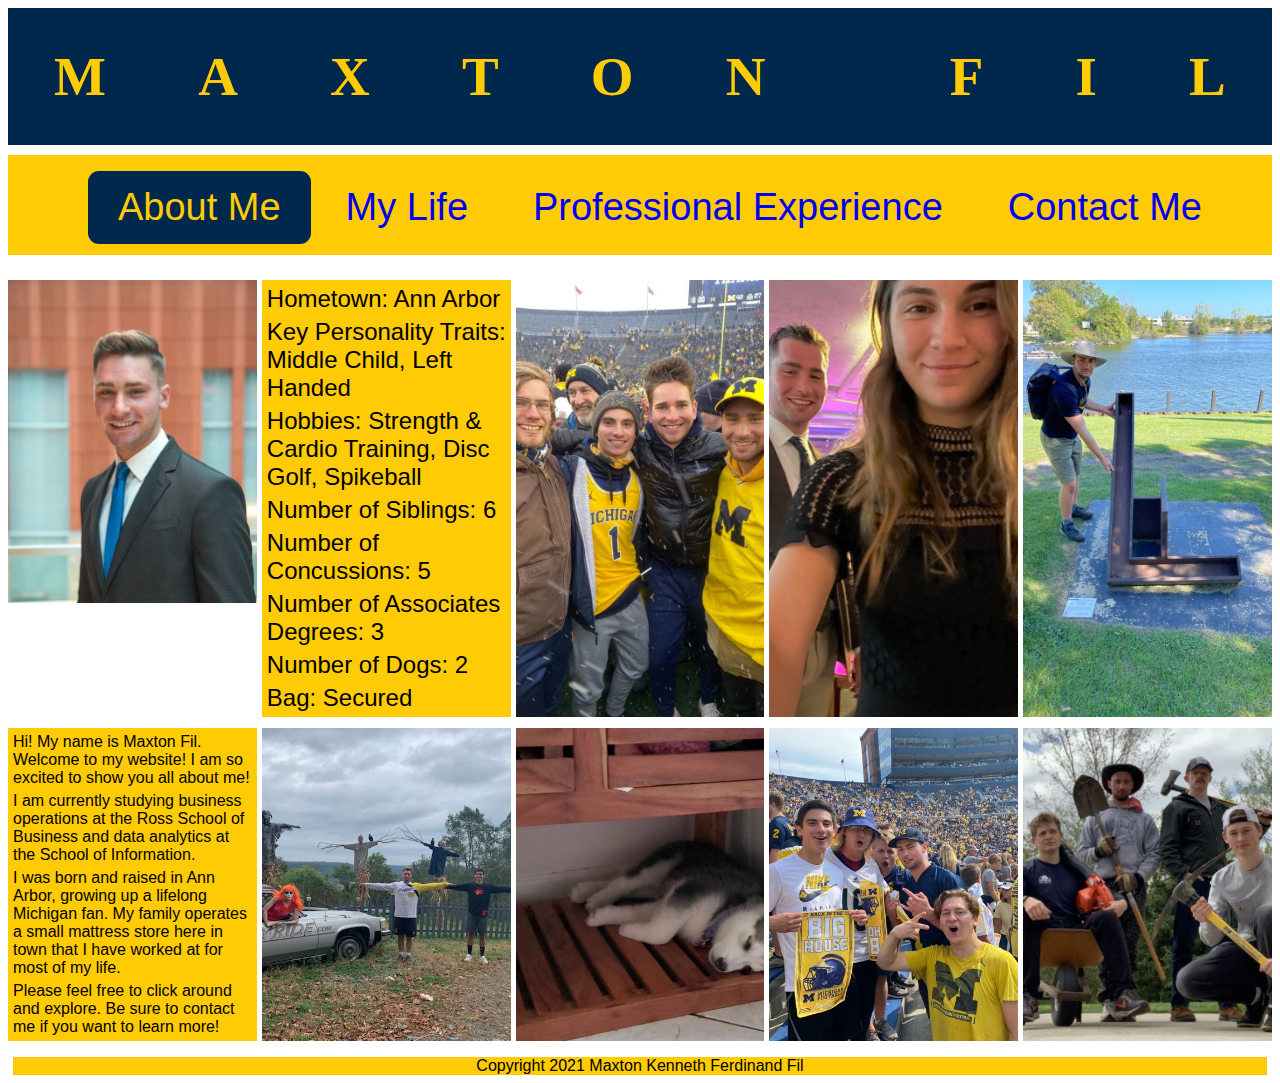
<file: index.html>
<!DOCTYPE html>
<html lang="en">
<head>
<meta charset="utf-8">
<meta name="viewport" content="width=device-width, initial-scale=1.0">
<link rel="icon" href="images/favicon.ico" type="image/x-icon">
<link rel="stylesheet" type="text/css" href="css/style.css">

<title>Maxton Fil</title>
</head>
<body>
    <a class = "skip" href="#skip">Skip to Main Content</a>

    <div class="logo-flex">
        <h1 class="logo-ltr" id="logo-m">M</h1>
        <h1 class="logo-ltr" id="logo-a">A</h1>
        <h1 class="logo-ltr" id="logo-x">X</h1>
        <h1 class="logo-ltr" id="logo-t">T</h1>
        <h1 class="logo-ltr" id="logo-o">O</h1>
        <h1 class="logo-ltr" id="logo-n">N</h1>
        <h1 class="logo-ltr" id="logo-spc"> </h1>
        <h1 class="logo-ltr" id="logo-f">F</h1>
        <h1 class="logo-ltr" id="logo-i">I</h1>
        <h1 class="logo-ltr" id="logo-l">L</h1>
      </div>

    <header>
        <div class="topnav">
            <a href="index.html" id="active">About Me</a>
            <div id="myLinks">
                <a href = "personal.html">My Life</a>
                <a href = "cool.html">Professional Experience</a>
                <a href = "dogs.html">Contact Me</a>
            </div>
            <a href="javascript:void(0);" class="icon" onclick="myFunction()">
                &#9776;
              </a>

              <script>
                function myFunction() {
                    var x = document.getElementById("myLinks");
                    if (x.style.display === "block") {
                        x.style.display = "none";
                    } else {
                        x.style.display = "block";
                    }
                    }
            </script>
        </div>

        <div class="navigation">
            <nav>
                <ul>
                    <div class="menu_items">
                  <li id="active-page"><a href = "index.html">About Me</a></li>
                  <li><a href = "personal.html">My Life</a></li>
                  <li><a href = "cool.html">Professional Experience</a></li>
                  <li><a href = "dogs.html">Contact Me</a></li>
                </div>
                </ul>
            </nav>
        </div>  
</header>
    <main id="skip" class="home-grid">

    <div class="tagline">
            <p>Hometown: Ann Arbor</p>
            <p>Key Personality Traits: Middle Child, Left Handed</p>
            <p>Hobbies: Strength & Cardio Training, Disc Golf, Spikeball</p>
            <p>Number of Siblings: 6</p>
            <p>Number of Concussions: 5</p>
            <p>Number of Associates Degrees: 3</p>
            <p>Number of Dogs: 2</p>
            <p>Bag: Secured</p>
            
            

            
    </div>
    <div class="bio-text">
        <p>
            Hi! My name is Maxton Fil. Welcome to my website! I am so excited to show you all about me!
        </p>
        <p>
            I am currently studying business operations at the Ross School of Business
            and data analytics at the School of Information.
        </p>
        <p>
            I was born and raised in Ann Arbor, growing up a lifelong Michigan fan.
            My family operates a small mattress store here in town that I have worked at for most of my life.

        </p>

        <p>
            Please feel free to click around and explore. Be sure to contact me if you want to learn more!
        </p>

    </div>

        <div class="pro-head">
            <img class="home-img" src="images/headshot-mobile.jpg" alt="handsome_guy"/>
        </div>

        <div class="pro-head2">
            <img class="home-img" src="images/tpose.jpg" alt="guys-tposing"/>
        </div>

        <div class="pro-head3">
            <img class="home-img" src="images/georgia.jpg" alt="sleepy-huskie"/>
        </div>

        <div class="pro-head4">
            <img class="home-img" src="images/katherine.jpg" alt="happy"/>
        </div>

        <div class="pro-head5">
            <img class="home-img" src="images/boys.jpg" alt="happyboys"/>
        </div>

        <div class="pro-head6">
            <img class="home-img" src="images/L.jpg" alt="sadboy"/>
        </div>

        <div class="pro-head7">
            <img class="home-img" src="images/gamegang.jpg" alt="gamegang"/>
        </div>

        <div class="pro-head8">
            <img class="home-img" src="images/bonsai.jpg" alt="gardeners"/>
        </div>

        <div class="maxton-bio">
            <p>Maxton Fil, University of Michigan Class of 2023</p>
        </div>  
    </main>
    <footer>
        <p>Copyright 2021 Maxton Kenneth Ferdinand Fil</p>
    </footer>
</body>
</html>
</file>
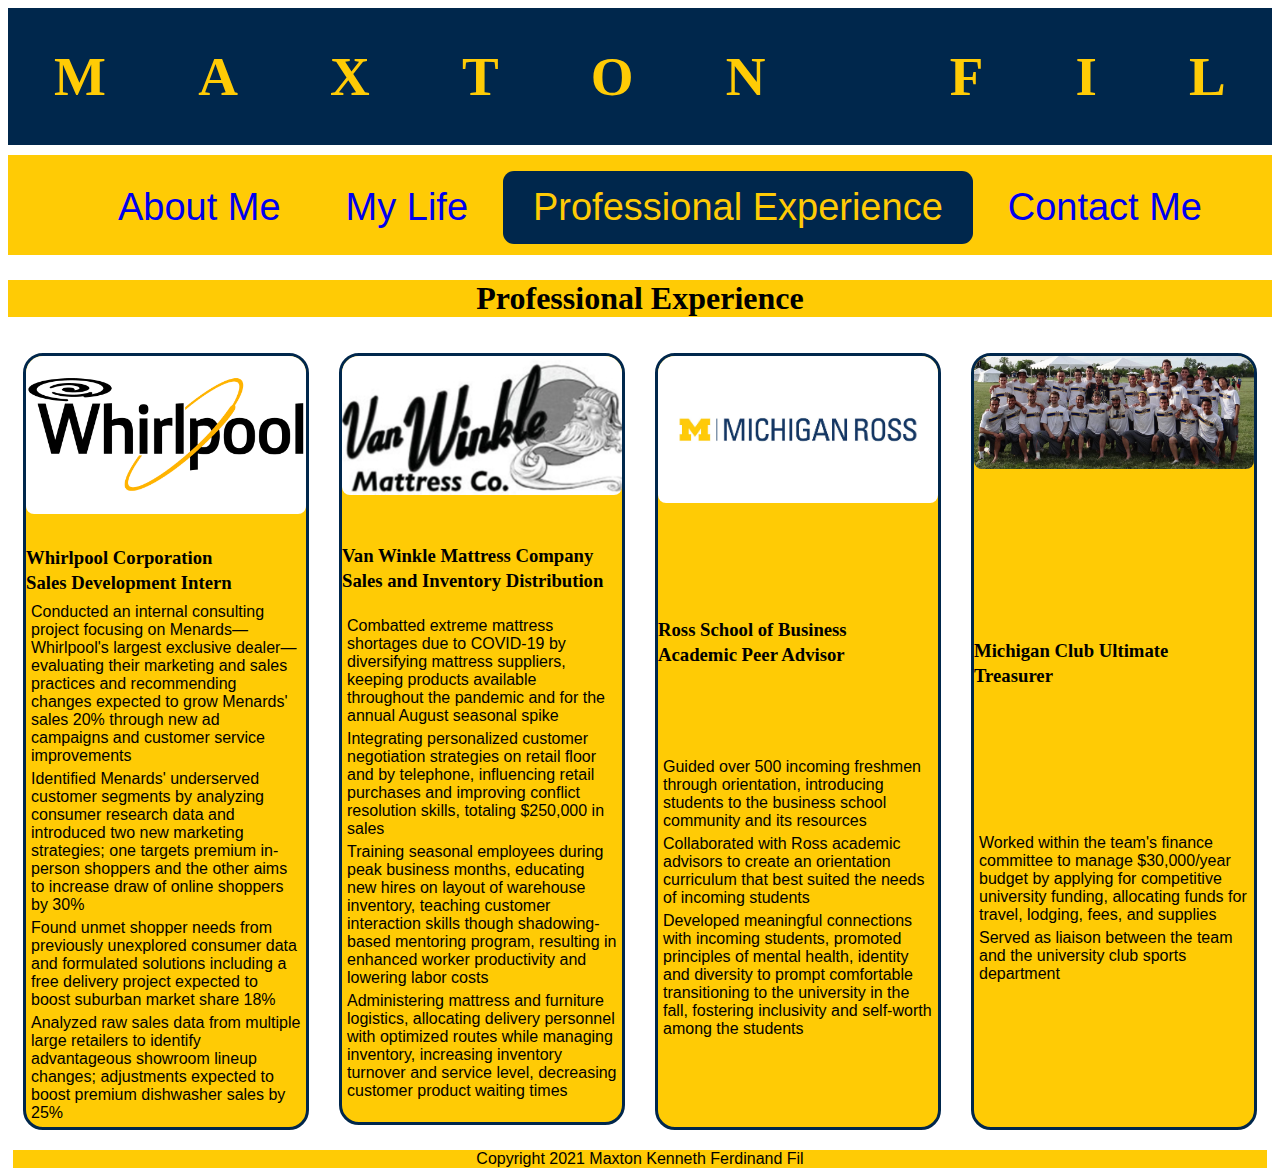
<file: cool.html>
<!DOCTYPE html>
<html lang="en">
<head>
  <meta charset="utf-8">
  <meta name="viewport" content="width=device-width, initial-scale=1.0">
  <link rel="icon" href="images/favicon.ico" type="image/x-icon">
  <link rel="stylesheet" type="text/css" href="css/style.css">
  
  <title>Professional Experience</title>
</head>
<body>
  <a class = "skip" href="#skip">Skip to Main Content</a>
  <div class="logo-flex">
    <h1 class="logo-ltr" id="logo-m">M</h1>
    <h1 class="logo-ltr" id="logo-a">A</h1>
    <h1 class="logo-ltr" id="logo-x">X</h1>
    <h1 class="logo-ltr" id="logo-t">T</h1>
    <h1 class="logo-ltr" id="logo-o">O</h1>
    <h1 class="logo-ltr" id="logo-n">N</h1>
    <h1 class="logo-ltr" id="logo-spc"> </h1>
    <h1 class="logo-ltr" id="logo-f">F</h1>
    <h1 class="logo-ltr" id="logo-i">I</h1>
    <h1 class="logo-ltr" id="logo-l">L</h1>
  </div>

  <header>
  <div class="topnav">
    <a href = "cool.html" id="active">Professional Experience</a>
    
    <div id="myLinks">
        <a href="index.html" >About Me</a>
        <a href = "personal.html">My Life</a>
        <a href = "dogs.html">Contact Me</a>
    </div>
    <a href="javascript:void(0);" class="icon" onclick="myFunction()">
        &#9776;
      </a>

      <script>
        function myFunction() {
            var x = document.getElementById("myLinks");
            if (x.style.display === "block") {
                x.style.display = "none";
            } else {
                x.style.display = "block";
            }
            }
    </script>
</div>

<div class="navigation">
    <nav>
      <ul>
        <div class="menu_items">
          <li><a href = "index.html">About Me</a></li>
          <li><a href = "personal.html">My Life</a></li>
          <li id="active-page"><a href = "cool.html">Professional Experience</a></li>
          <li><a href = "dogs.html">Contact Me</a></li>
        </div>
      </ul>
    </nav>
</div>  
  </header>    <main id="skip">
  <div class="professional-wrapper">
    <div class="professional-header">
      <h1>Professional Experience</h1>
  </div>
    <div class="professional-grid" id="skip">
    
  <div class="whirlpool-wrapper">
    <div class="whirlpool-img">
      <img class="pro-image" src="images/whr.jpeg" alt="">
    </div>
    
    <div class="whirlpool-header">
      <h3>Whirlpool Corporation</h3>
      <h3>Sales Development Intern</h3>
    </div>


    <div class="whirlpool-desc">
      <p>
        Conducted an internal consulting project focusing on Menards—Whirlpool's largest exclusive
        dealer—evaluating their marketing and sales practices and recommending changes expected
        to grow Menards' sales 20% through new ad campaigns and customer service improvements
      </p>

      <p>
        Identified Menards' underserved customer segments by analyzing consumer research data
        and introduced two new marketing strategies; one targets premium in-person shoppers and
        the other aims to increase draw of online shoppers by 30%
      </p>
      <p>
        Found unmet shopper needs from previously unexplored consumer data and formulated
        solutions including a free delivery project expected to boost suburban market share 18%
      </p>
      <p>
        Analyzed raw sales data from multiple large retailers to identify advantageous showroom
        lineup changes; adjustments expected to boost premium dishwasher sales by 25%
      </p>
    </div>
  </div>


  <div class="vw-wrapper">
    <div class="vw-img">
      <img class="pro-image" src="images/vw.png" alt="">
    </div>
    
    <div class="vw-header">
      <h3>Van Winkle Mattress Company</h3>
      <h3>Sales and Inventory Distribution</h3>
    </div>
  
  
    <div class="vw-desc">
      <p>
        Combatted extreme mattress shortages due to COVID-19 by diversifying mattress suppliers,
        keeping products available throughout the pandemic and for the annual August seasonal spike
      </p>
      <p>
        Integrating personalized customer negotiation strategies on retail floor and by telephone,
        influencing retail purchases and improving conflict resolution skills, totaling $250,000 in sales
      </p>
        
      <p>
        Training seasonal employees during peak business months, educating new hires on layout of
        warehouse inventory, teaching customer interaction skills though shadowing-based mentoring
        program, resulting in enhanced worker productivity and lowering labor costs
      </p>
      <p>
        Administering mattress and furniture logistics, allocating delivery personnel with optimized
        routes while managing inventory, increasing inventory turnover and service level, decreasing
        customer product waiting times
      </p>
    </div>
  </div>

  <div class="ross-wrapper">
    <div class="ross-img">
      <img class="pro-image" src="images/ross.jpg" alt="">
    </div>
    
    <div class="ross-header">
      <h3>Ross School of Business</h3>
      <h3>Academic Peer Advisor</h3>
    </div>
  
  
    <div class="ross-desc">
      <p>
        Guided over 500 incoming freshmen through orientation, introducing students to the business
        school community and its resources
      </p>
      <p>
        Collaborated with Ross academic advisors to create an orientation curriculum that best suited
        the needs of incoming students
      </p>
        
      <p>
        Developed meaningful connections with incoming students, promoted principles of mental
        health, identity and diversity to prompt comfortable transitioning to the university in the fall,
        fostering inclusivity and self-worth among the students
      </p>
    </div>
  </div>

  <div class="magnum-wrapper">
    <div class="magnum-img">
      <img class="pro-image" src="images/magnum.png" alt="">
    </div>
    
    <div class="magnum-header">
      <h3>Michigan Club Ultimate</h3>
      <h3>Treasurer</h3>
    </div>
  
  
    <div class="magnum-desc">
      <p>
        Worked within the team's finance committee to manage $30,000/year budget by applying for
        competitive university funding, allocating funds for travel, lodging, fees, and supplies
      </p>
        
      <p>
        Served as liaison between the team and the university club sports department
      </p>
    </div>
  </div>

  </div>
  </div>



  <footer>
     <p>Copyright 2021 Maxton Kenneth Ferdinand Fil</p>
  </footer>

  


  

</main>
</body>
</html>
</file>
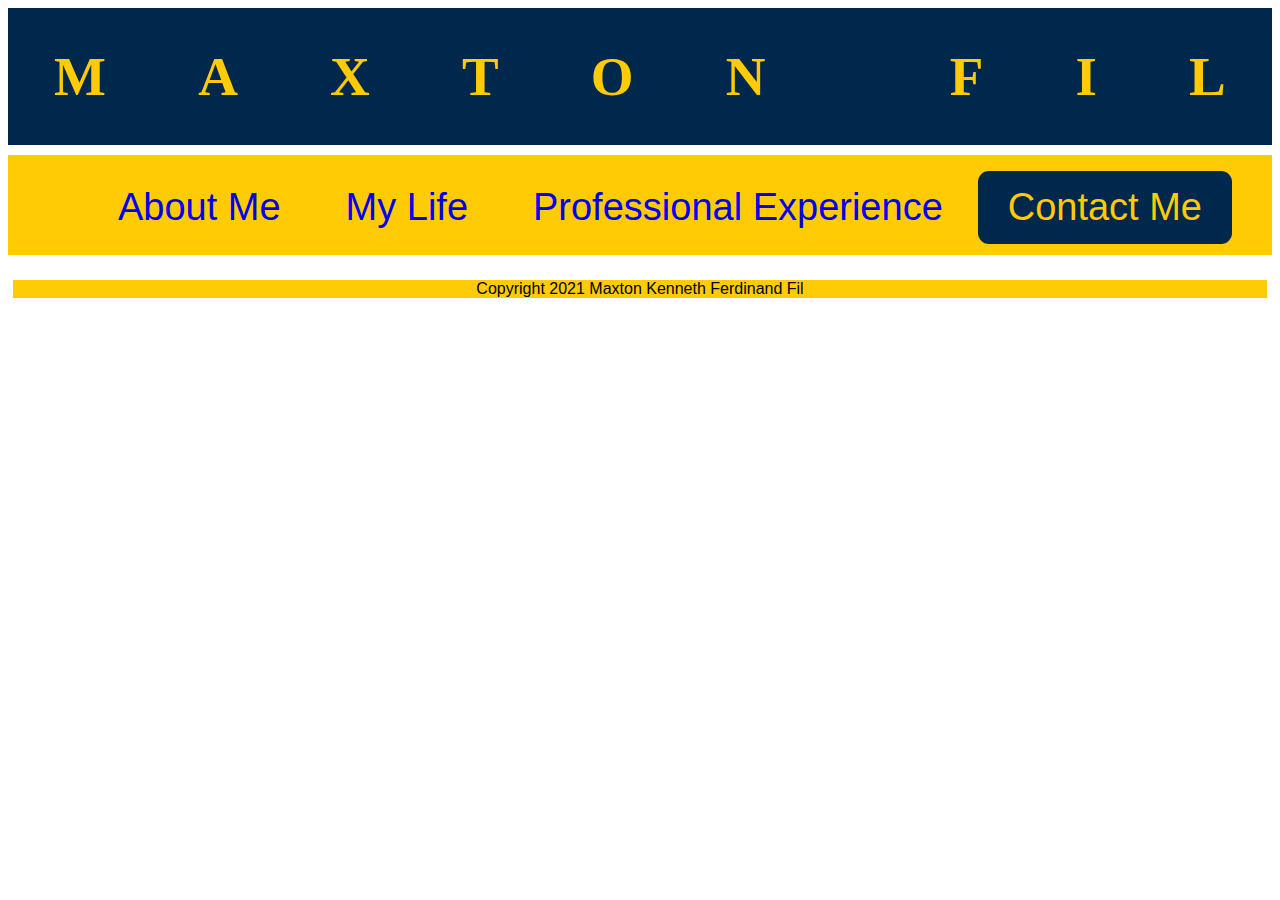
<file: dogs.html>
<!DOCTYPE html>
<html lang="en">
<head>
  <meta charset="utf-8">
  <meta name="viewport" content="width=device-width, initial-scale=1.0">
  <link rel="icon" href="images/favicon.ico" type="image/x-icon">
  <link rel="stylesheet" type="text/css" href="css/style.css">
  
  <title>Contact</title>
</head>
<body>
  <a class = "skip" href="#skip">Skip to Main Content</a>

  <div class="logo-flex">
    <h1 class="logo-ltr" id="logo-m">M</h1>
    <h1 class="logo-ltr" id="logo-a">A</h1>
    <h1 class="logo-ltr" id="logo-x">X</h1>
    <h1 class="logo-ltr" id="logo-t">T</h1>
    <h1 class="logo-ltr" id="logo-o">O</h1>
    <h1 class="logo-ltr" id="logo-n">N</h1>
    <h1 class="logo-ltr" id="logo-spc"> </h1>
    <h1 class="logo-ltr" id="logo-f">F</h1>
    <h1 class="logo-ltr" id="logo-i">I</h1>
    <h1 class="logo-ltr" id="logo-l">L</h1>
  </div>

  <header>
    <div class="topnav">
      <a id = "active" href = "dogs.html">Contact Me</a>
      
      <div id="myLinks">
          <a href="index.html">About Me</a>
          <a href = "personal.html">My Life</a>
          <a href = "cool.html">Professional Experience</a>
          
      </div>
      <a href="javascript:void(0);" class="icon" onclick="myFunction()">
          &#9776;
        </a>

        <script>
          function myFunction() {
              var x = document.getElementById("myLinks");
              if (x.style.display === "block") {
                  x.style.display = "none";
              } else {
                  x.style.display = "block";
              }
              }
      </script>
  </div>

  <div class="navigation">
      <nav>
          <ul>
            <div class="menu_items">
            <li><a href = "index.html">About Me</a></li>
            <li><a href = "personal.html">My Life</a></li>
            <li><a href = "cool.html">Professional Experience</a></li>
            <li id="active-page"><a href = "dogs.html">Contact Me</a></li>
          </div>
          </ul>
      </nav>
  </div>  
  </header>
    <main id="skip">
      <script type="text/javascript" src="https://form.jotform.com/jsform/213405046111136"></script>
    </main>
   <footer>
      <p>Copyright 2021 Maxton Kenneth Ferdinand Fil</p>
  </footer>
</body>
</html>
</file>
<file: css/style.css>
p{
    font-family: 'Gill Sans', 'Gill Sans MT', Calibri, 'Trebuchet MS', sans-serif, Haettenschweiler, 'Arial Narrow Bold', sans-serif;
    margin: 5px;
}

h2{
    font-family: sans-serif;
}

nav a,#active-page{
    text-decoration: none;
    padding: 15px;
    border-radius: 11px;
}

nav a:hover,#active-page{
    color: #FFCB05;
    background-color: #00274C;
}

#active-page>a{
    color:#FFCB05;
}

.logo-flex{
    display: flex;
    flex-direction: row;
    justify-content: space-around;
    background: #00274C;
    margin-bottom: 10px;
}

@keyframes logo-animation{
    from{
        opacity: 0;
    }

    to{
        opacity: 1;
    }
}

@keyframes logo-animation2{
    from{
        opacity: 0;
    }

    to{
        opacity: 1;
    }
}

.logo-ltr{
    font-size: 55px;
    font-family: impact;
    color: #FFCB05;
}

#logo-m{
    animation-name: logo-animation;
    animation-duration: .5s;
    animation-delay: 0s;
}

#logo-a{
    animation-name: logo-animation;
    animation-duration: .7s;
    animation-delay: .1s;
}

#logo-x{
    animation-name: logo-animation;
    animation-duration: .9s;
    animation-delay: .2s;
}

#logo-t{
    animation-name: logo-animation;
    animation-duration: 1.1s;
    animation-delay: .3s;
}

#logo-o{
    animation-name: logo-animation;
    animation-duration: 2s;
    animation-delay: .4s;
}

#logo-n{
    animation-name: logo-animation;
    animation-duration: 1.1s;
    animation-delay: .3s;
}

#logo-f{
    animation-name: logo-animation;
    animation-duration: .9s;
    animation-delay: .2s;
}

#logo-i{
    animation-name: logo-animation;
    animation-duration: .7s;
    animation-delay: .1s;
}

#logo-l{
    animation-name: logo-animation;
    animation-duration: .5s;
    animation-delay: 0s;
}

nav li{
    display: inline;
    padding-left: 10px;
    padding-right: 10px;
    padding-top: 7px;
    padding-bottom: 7px;
    font-family: Impact, Haettenschweiler, 'Arial Narrow Bold', sans-serif;
    color: #00274C;
    padding: 15px;
}


footer{
    text-align: center;
}

footer>p{
    font-family: 'Trebuchet MS', 'Lucida Sans Unicode', 'Lucida Grande', 'Lucida Sans', Arial, sans-serif;
    background: #FFCB05;
}

.personal-grid{
    display: grid;
    grid-template-columns: 1fr 1fr 1fr;
    grid-template-rows: repeat(auto auto 50px auto 50px auto 50px auto 50px auto 50px auto 50px auto 50px auto 50px);
    grid-row-gap: 15px;
    justify-content: center;
    /* width: 90%; */
    overflow: hidden;
    margin: 0 auto;
    /* object-fit: contain; */
}

.personal-wrapper{
    width: 100%;
    height: auto;
    margin: 0 auto;
}

.personal-header{
    grid-column: 1 / span 3;
    grid-row: 1;
    background: #FFCB05;
    margin: auto;
    text-align: center;
    width: 100%
}
.personal-header>h1{
    font-family: impact;
    
}


.headshot-image{
    grid-column: 1 / span 3;
    grid-row: 2/ span 2;
}

.headshot-image>img{
    
    width: 100%;
    height: auto;
}

.headshot-text-block{
    grid-column: 2 / span 2;
    grid-row: 3;
}


.personal-text{
    background: #FFCB05;
}

.wedding-image{
    grid-column: 1/ span 3;
    grid-row: 4 / span 2;
}

/* .wedding-image>img{
    width: 100%;
    height: auto;
} */

.wedding-text-block{
    grid-column: 2/span 2;
    grid-row: 5;
    
}

.frisbee-image{
    grid-column: 1/span 3;
    grid-row: 6 / span 2;
    display: block;
    width: 100%;
    height: auto;
    object-fit: scale-down;
}

/* .frisbee-image>img{
    
    width: 100%;
    height: auto;
} */

.frisbee-text-block{
    grid-column: 1/span 2;
    grid-row: 7
}

.crab-image{
    grid-column: 1/span 3;
    grid-row: 8 / span 2;
}

/* .crab-image>img{
    width: 100%;
    height: auto;
} */

.crab-text-block{
    grid-column: 3/span 1;
    grid-row: 8;
}



.freshman-image{
    grid-column: 1/ span 3;
    grid-row: 10 / span 2;
}

/* .freshman-image>img{
    width: 100%;
    height: auto;
} */

.freshman-text-block{
    grid-column: 2 / span 2;
    grid-row: 11;
}

.jeep2-image{
    grid-column: 1/span 3;
    grid-row: 12/span 2;
}

/* .jeep2-image>img{
    width: 100%;
    height: auto;
} */

.jeep2-text-block{
    grid-column: 2 / span 2;
    grid-row: 13;
}

.magnumH5-image{
    grid-column: 1/ span 3;
    grid-row: 14/span 2;
}

.magnumH5-text-block{
    grid-column: 2 / span 2;
    grid-row: 15;
}


.pav-image{
    grid-column: 1/span 3;
    grid-row: 16/ span 2;
}

.pav-text-block{
    grid-column: 1/span 2;
    grid-row: 17;
}

.neg-image{
    grid-column: 1 / span 3;
    grid-row: 18/span 2;
}

.neg-text-block{
    grid-column: 2 / span 2;
    grid-row: 19;
}

.personal-img{
    max-width: 100%;
    height: auto;
}

.home-grid{
    justify-content: center;
    display: grid;
    grid-template-columns: auto auto;
    grid-template-rows: auto auto auto auto;
    grid-row-gap: 11px;
    grid-column-gap: 5px;
}

.pro-head2{
    display: none;
}

.pro-head3{
    display: none;
}

.pro-head4{
    display: none;
}

.pro-head5{
    display: none;
}

.pro-head6{
    display: none;
}

.pro-head7{
    display: none;
}

.pro-head8{
    display: none;
}

.pro-head>img{
    max-width: 100%;
    height: auto;
}

.tagline{
    grid-column: 1 / span 2;
    grid-row: 3;
    background-color: #FFCB05;
}

.tagline p{
    font-size: large;
}

.prompt{
    font-weight: bold;
    
}

.response{
    display: inline;
}
.bio-text{
    grid-column: 1/span 2;
    grid-row: 4;
}
.pro-head{
    grid-column: 1 / span 2;
    grid-row: 2 / span 1;
    overflow:hidden;
    /* max-height: 500px; */
    min-width: 100%; min-height: 100%;
    /* object-fit: fill; */
}



.maxton-bio{
    grid-column: 1/ span 2;
    grid-row: 1 / span 1;
    background: #FFCB05;
}

.maxton-bio>p{
    padding-left: 10px;
}



a.skip{
    background: white;
    left: 0;
    padding: 6px;
    position: absolute;
    top: -40px;
    -webkit-transition: top 1s ease-out;
    transition: top 1s ease-out;
    z-index: 1;
  }
  
  a.skip:focus{
    top:20px;
    color: black;
    text-decoration-style: solid;
  }


/* 
professional flex css */

/* .professional-grid{
    display: flex;
    flex-direction: column;
} */

.professional-grid{
    display: grid;
    grid-template-columns: 100%;
    grid-template-rows: auto auto auto auto;

}

h3{

    line-height: 0px;
    margin-bottom: 0px; /* between paragraphs */
    margin-top: 25px;
}

.professional-header{
    grid-column: 1 / span 4;
    grid-row: 1;
    background: #FFCB05;
    margin: auto;
    text-align: center;
    width: 100%;
    font-family: impact;
}

.whirlpool-wrapper{
    display: grid;
    grid-template-columns: 1fr .2fr 1fr 1fr;
    grid-template-rows: repeat(auto auto auto auto auto 50px);
    grid-row-gap: 15px;
    justify-content: center;
    
    overflow: hidden;
    margin: 0 auto;
    background: #FFCB05;
    border: 3px solid #00274C;
    border-radius: 20px;
    margin: 15px;
}

.vw-wrapper{
    display: grid;
    grid-template-columns: 1fr .2fr 1fr 1fr;
    grid-template-rows: repeat(auto auto auto auto auto 50px);
    grid-row-gap: 15px;
    justify-content: center;
    
    overflow: hidden;
    margin: 0 auto;
    background: #FFCB05;
    border: 3px solid #00274C;
    border-radius: 20px;
    margin: 15px;
}

.ross-wrapper{
    display: grid;
    grid-template-columns: 1fr .2fr 1fr 1fr;
    grid-template-rows: repeat(auto auto auto auto auto 50px);
    grid-row-gap: 15px;
    justify-content: center;
    
    overflow: hidden;
    margin: 0 auto;
    background: #FFCB05;
    border: 3px solid #00274C;
    border-radius: 20px;
    margin: 15px;
}

.whirlpool-img{
    grid-column: 1 / span 1;
    grid-row: 2;
    margin-left: 10px;
}

.whirlpool-img>img{
    
    width: 100%;
    height: auto;
    border-radius: 8px;
}

.whirlpool-header{
    grid-column: 3 / span 2;
    grid-row: 2;
    
}

.whirlpool-desc{
    grid-column: 1 / span 4;
    grid-row: 3;
}

/* 
van winkle */

.vw-img{
    grid-column: 1 / span 1;
    grid-row: 2;
    margin-left: 10px;
}

.vw-img>img{
    
    width: 100%;
    height: auto;
    border-radius: 8px;
    
}

.vw-header{
    grid-column: 3 / span 2;
    grid-row: 2;
    
}

.vw-desc{
    grid-column: 1 / span 4;
    grid-row: 3;
}
/* 
ross
*/
.ross-img{
    grid-column: 1 / span 1;
    grid-row: 2;
    margin-left: 10px;
}

.ross-img>img{
    
    width: 100%;
    height: auto;
    border-radius: 8px;
    
}

.ross-header{
    grid-column: 3 / span 2;
    grid-row: 2;
    
}

.ross-desc{
    grid-column: 1 / span 4;
    grid-row: 3;
}
/* 
magnum */
.magnum-wrapper{
    display: grid;
    grid-template-columns: 1fr .2fr 1fr 1fr;
    grid-template-rows: repeat(auto auto auto auto auto 50px);
    grid-row-gap: 15px;
    justify-content: center;
    
    overflow: hidden;
    margin: 0 auto;
    background: #FFCB05;
    border: 3px solid #00274C;
    border-radius: 20px;
    margin: 15px;
}

.magnum-img{
    grid-column: 1 / span 1;
    grid-row: 2;
    margin-left: 10px;
}

.magnum-img>img{
    
    width: 100%;
    height: auto;
    border-radius: 8px;
}

.magnum-header{
    grid-column: 3 / span 2;
    grid-row: 2;
    
}

.magnum-desc{
    grid-column: 1 / span 4;
    grid-row: 3;
}


/* 
hamburger menu css */
.topnav {
    overflow: hidden;
    background-color: #FFCB05;
    position: relative;
    margin-bottom: 15px;
  }
  
  /* Hide the links inside the navigation menu (except for logo/home) */
  .topnav #myLinks {
    display: none;
  }
  
  /* Style navigation menu links */
  .topnav a {
    color:#00274C;
    padding: 14px 16px;
    text-decoration: none;
    font-size: 17px;
    display: block;
    font-family: Impact, Haettenschweiler, 'Arial Narrow Bold', sans-serif;
  }
  
  /* Style the hamburger menu */
  .topnav a.icon {
    background: #FFCB05;
    display: block;
    position: absolute;
    right: 0;
    top: 0;
  }
  
  /* Add a grey background color on mouse-over */
  .topnav a:hover {
    background-color: #ddd;
    color: black;
  }
  
  /* Style the active link (or home/logo) */
  #active {
    background-color: #00274C;
    color: #FFCB05;
  }

  .navigation{
      display: none;
  }

  /* tablet view */

  header{
      position: sticky;
      top: 0;
  }



@media only screen and (min-width: 662px){
    .navigation{
        display: flex;
        flex-direction: row;
        justify-content: center;
        background: #FFCB05;
        position: sticky;
        top: 0;
        margin-bottom: 25px;
        width: 100%;
    }
    .menu_items{
        display: flex;
        flex-direction: row;
        justify-content: space-between;
   }

    .topnav{
        display: none;
    }

    .tagline{
        grid-column: 2;
        grid-row: 1;
    }

    .maxton-bio{
        display:none;
    }

    .tagline p{
        font-size: x-large;
    }

    .pro-head{
        grid-column: 1;
        grid-row: 1;
    }

    .bio-text{
        grid-row: 2;
    }

    .professional-grid{
        grid-template-columns: 1fr 1fr;
        grid-template-rows: auto auto;
    }

    .pro-head{
        size: 12px;
    }

    .whirlpool-wrapper{
        grid-row: 1;
        grid-column: 1;
    }

    .vw-wrapper{
        grid-row: 1;
        grid-column: 2;
    }

    .ross-wrapper{
        grid-row: 2;
        grid-column: 1;
    }

    .whirlpool-img{
        grid-column: 1 / span 4;
        grid-row: 1;
        margin: 0px;
    }


    .whirlpool-header{
        grid-column: 1/span 4;
        grid-row: 2;
    }

    .whirlpool-desc{
        grid-row: 3;
    }
/* 
    vw edits */

    .vw-img{
        grid-column: 1 / span 4;
        grid-row: 1;
        margin: 0px;
    }


    .vw-header{
        grid-column: 1/span 4;
        grid-row: 2;
    }

    .vw-desc{
        grid-row: 3;
    }
/* 
    ross edits */

    .ross-img{
        grid-column: 1 / span 4;
        grid-row: 1;
        margin: 0px;
    }


    .ross-header{
        grid-column: 1/span 4;
        grid-row: 2;
    }

    .ross-desc{
        grid-row: 3;
    }
/* 
    magnum edits */
    .magnum-img{
        grid-column: 1 / span 4;
        grid-row: 1;
        margin: 0px;
    }
    
    
    .magnum-header{
        grid-column: 1/span 4;
        grid-row: 2;
    }
    
    .magnum-desc{
        grid-row: 3;
    }
    
/* 
    personal grid edits */
    .personal-grid{
        grid-template-columns: 1fr 1fr 1fr 1fr;
        grid-template-rows: auto 1fr 130px 1fr 130px auto 25px 105px auto 130px;
        grid-column-gap: 20px;

    }

    .personal-header{
        grid-column: 1 / span 4;
        grid-row: 1;
        background: #FFCB05;
        margin: auto;
        text-align: center;
        width: 100%;
    }
    .personal-header>h1{
        font-family: impact;
        
    }
    
    
    .headshot-image{
        grid-column: 1 / span 2;
        grid-row: 2/ span 2;
        overflow:hidden;
    }

    /* .headshot-image>img{
        object-fit: scale-down;
        max-width: 100%;
        height: 100%;
    } */
    
     .personal-img{ 
        object-fit: cover;
        height: 100%;
    }
    
    .headshot-text-block{
        grid-column: 1 / span 2;
        grid-row: 3;
    }
    
    
    .personal-text{
        background: #FFCB05;
    }
    
    .wedding-image{
        grid-column: 3/ span 2;
        grid-row: 2 / span 2;
    }

    
    .wedding-text-block{
        grid-column: 3/span 2;
        grid-row:3;
        
    }
    
    .frisbee-image{
        grid-column: 1/span 2;
        grid-row: 4 / span 2;
    }
    

    
    .frisbee-text-block{
        grid-column: 1/span 2;
        grid-row: 5;
    }
    
    .crab-image{
        grid-column: 3/span 2;
        grid-row: 4 / span 2;
    }

    
    .crab-text-block{
        grid-column: 3/span 2;
        grid-row: 5;
    }
    
    
    
    .freshman-image{
        grid-column: 1/ span 2;
        grid-row: 6 / span 2;
    }

    
    .freshman-text-block{
        grid-column: 1 / span 2;
        grid-row: 7 / span 2;;
    }
    
    .jeep2-image{
        grid-column: 3/span 2;
        grid-row: 6/span 2;
    }
    
    .jeep2-text-block{
        grid-column: 3 / span 2;
        grid-row: 7/ span 2;
    }
    
    .magnumH5-image{
        grid-column:1 / span 2;
        grid-row: 9;
    }

    .magnumH5-text-block{
        grid-column: 1 / span 2;
        grid-row: 10;
    }

    .pav-image{
        grid-column: 3/span 2;
        grid-row: 9;
    }

    .pav-text-block{
        grid-column: 3/ span 2;
        grid-row: 10;
    }

    .neg-image{
        grid-column: 2 / span 2;
        grid-row: 11;
    }

    .neg-text-block{
        grid-column: 2/ span 2;
        grid-row: 12;
    }

}

@media only screen and (min-width: 1250px){
   .navigation{
       height: 100px;
       justify-content: space-around;
       flex-direction: column;
   }
   .menu_items{
        margin-left: 40px;
        margin-right: 40px;
   }


   .navigation li{
       font-size: 38px;
   }


/* 
   homepage edits */

   .home-grid{
       grid-template-rows: auto auto auto;
       grid-template-columns: repeat(5, 1fr);
   }


   .pro-head{
       grid-row: 1;
   }
   .tagline{
       grid-row: 1;
   }

   .pro-head2{
       display: block;
       grid-row: 2;
       grid-column: 2;
   }
   .pro-head3{
       display: block;
       grid-row: 2;
       grid-column: 3;
   }


    .home-img{
        max-width: 100%;
        height: 100%;
        object-fit: cover;
    }



    .pro-head4{
        display: block;
        grid-row: 1;
        grid-column: 4;
    }

    .pro-head5{
        display: block;
        grid-row: 1;
        grid-column: 3;
    }

    .pro-head6{
        display: block;
        grid-row: 1;
        grid-column: 5;
    }


    .pro-head7{
        display: block;
        grid-row: 2;
        grid-column: 4;
    }

    .pro-head8{
        display: block;
        grid-row: 2;
        grid-column: 5;
    }
   .bio-text{
       grid-row: 2;
       grid-column: 1;
       background: #FFCB05;
   }

/* 
   professional page grid changes */
   .professional-grid{
       grid-template-columns: 25% 25% 25% 25%;
       grid-template-rows: auto;
   }

   .whirlpool-wrapper{
       grid-column: 1;
       grid-row: 1;
   }

   .vw-wrapper{
        grid-column: 2;
        grid-row: 1;
        height: 95%;
    }

    .ross-wrapper{
        grid-column: 3;
        grid-row: 1;
    }

    .magnum-wrapper{
        grid-column: 4;
        grid-row: 1;

    }




/* 
    personal page grid changes */

    .personal-grid{
        grid-template-columns: 1fr 1fr 1fr;
        grid-template-rows: auto 600px 100px auto 100px auto 100px;
    }


    .personal-header{
        grid-column: 1 / span 4;
        grid-row: 1;
        background: #FFCB05;
        margin: auto;
        text-align: center;
        width: 100%;
        font-size: larger;
    }
    .personal-header>h1{
        font-family: impact;
        
    }
    
    
    .headshot-image{
        grid-column: 1 / span 1;
        grid-row: 2/ span 2;
        overflow:hidden;
    }

    /* .headshot-image>img{
        object-fit: scale-down;
        max-width: 100%;
        height: 100%;
    } */
    
        .personal-img{ 
        object-fit: cover;
        width: 100%;
        max-height: 100%;
    }
    
    .headshot-text-block{
        grid-column: 1 / span 1;
        grid-row: 3;
    }
    
    

    
    .wedding-image{
        grid-column: 2/ span 1;
        grid-row: 2 / span 1;
    }

    
    .wedding-text-block{
        grid-column: 2;
        grid-row: 3;
        
    }
    
    .frisbee-image{
        grid-column: 3/span 1;
        grid-row: 2;
    }
    

    
    .frisbee-text-block{
        grid-column: 3;
        grid-row: 3;
    }
    
    .crab-image{
        grid-column: 1;
        grid-row: 4;
    }

    
    .crab-text-block{
        grid-column: 1;
        grid-row: 5;
    }
    
    
    
    .freshman-image{
        grid-column: 2;
        grid-row: 4;
    }

    
    .freshman-text-block{
        grid-column: 2;
        grid-row: 5;
    }
    
    .jeep2-image{
        grid-column: 3;
        grid-row: 4;
    }
    
    .jeep2-text-block{
        grid-column: 3;
        grid-row: 5;
    }
    
    .magnumH5-image{
        grid-column:1;
        grid-row: 6;
    }

    .magnumH5-text-block{
        grid-column: 1;
        grid-row: 7;
    }

    .pav-image{
        grid-column: 2;
        grid-row: 6;
    }

    .pav-text-block{
        grid-column: 2;
        grid-row: 7;
    }

    .neg-image{
        grid-column: 3;
        grid-row: 6;
    }

    .neg-text-block{
        grid-column: 3;
        grid-row: 7;
    }
}

@media screen and (prefers-reduced-motion: reduce){
    #logo-m{
        animation-name: none;
    }
    
    #logo-a{
        animation-name: none;
    }
    
    #logo-x{
        animation-name: none;
    }
    
    #logo-t{
        animation-name: none;
    }
    
    #logo-o{
        animation-name: none;
    }
    
    #logo-n{
        animation-name: none;
    }
    
    #logo-f{
        animation-name: none;
    }
    
    #logo-i{
        animation-name: none;
    }
    
    #logo-l{
        animation-name: none;
    }
}
</file>
